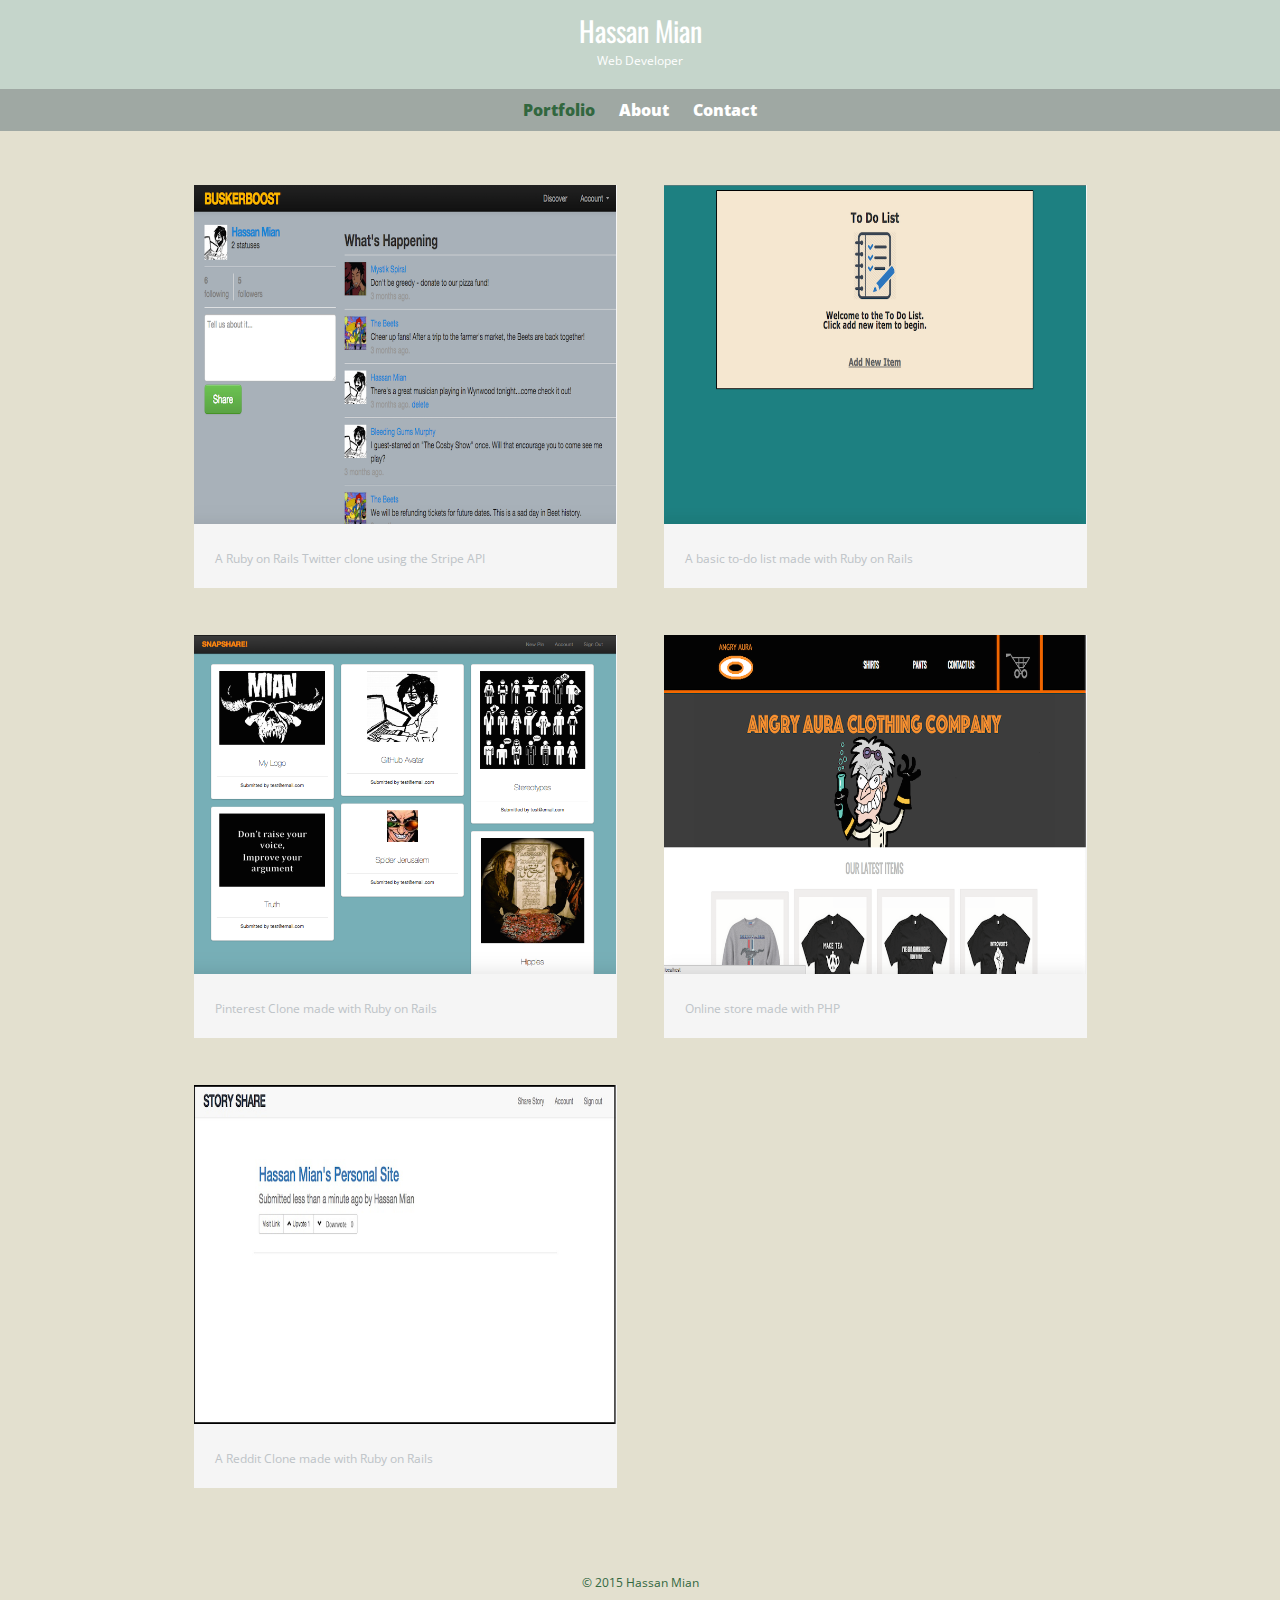
<file: How to Make a Website/index.html>
<!DOCTYPE html>
<html lang="en">
	<head>
		<meta charset="UTF-8">
		<meta name="viewport" content="width=device-width, initial-scale=1.0">
		<meta name="description" content="Hassan Mian's Portfolio Page">
		<meta name="author" content="Hassan Mian">
		<title>Hassan Mian | Web Developer</title>
		<!-- CSS stylesheets and Fonts -->
		<link href="css/normalize.css" rel="stylesheet" media="screen">
		<link href='https://fonts.googleapis.com/css?family=Open+Sans:400,400italic,700,700italic,800|Oswald' rel='stylesheet' type='text/css'>
		<link href="css/style.css" rel="stylesheet" media="screen">
	</head>
	<body>
		<header>
			<a href="index.html" id="logo">
				<h1>Hassan Mian</h1>
				<h2>Web Developer</h2>
			</a>
			<nav>
				<ul>
					<li><a href="index.html" class="selected">Portfolio</a></li>
					<li><a href="about.html">About</a></li>
					<li><a href="contact.html">Contact</a></li>
				</ul>
			</nav>
		</header>
		<div id="wrapper">
			<section>
				<ul id="gallery">
					<li>
						<img src="img/p1.jpg" alt="BuskerBoost">
						<p>A Ruby on Rails Twitter clone using the Stripe API</p>
					</li>
					<li>
						<img src="img/p2.jpg" alt="To Do List">
						<p>A basic to-do list made with Ruby on Rails</p>
					</li>
					<li>
						<img src="img/p3.jpg" alt="SnapShare">
						<p>Pinterest Clone made with Ruby on Rails</p>
					</li>
					<li>
						<img src="img/p5.jpg" alt="Angry Aura Clothing">
						<p>Online store made with PHP</p>
					</li>
					<li>
						<img src="img/p7.jpg" alt="Story Share">
						<p>A Reddit Clone made with Ruby on Rails</p>
					</li>
				</ul>
			</section>
			<footer>
				<p>&copy; 2015 Hassan Mian</p>
			</footer>
		</div>
	</body>
</html>
</file>
<file: How to Make a Website/css/style.css>
/******************************
GENERAL
*******************************/

body {
	font-family: 'Open Sans', sans-serif;
}

#wrapper {
	max-width: 940px;
	margin: 0 auto;
	padding: 0 5%;
}

a {
	text-decoration: none;
}

img {
	max-width: 100%;
}

/******************************
HEADING
*******************************/
header {
	float: left;
	margin: 0 0 30px 0;
	padding: 5px 0 0 0; 
	width: 100%;
}

#logo {
	text-align: center;
	margin: 0;
}

h1 {
	font-family: 'Oswald', sans-serif;
	margin: 15px 0;
	font-size: 1.75em;
	font-weight: normal;
	line-height: 0.8em;
}

h2 {
	font-size: 0.75em;
	margin: -5px 0 0;
	font-weight: normal;
}



/******************************
NAVIGATION
*******************************/
nav {
	text-align: center;
	padding: 10px 0;
	margin: 20px 0 0;
}

nav ul {
	list-style: none;
	margin: 0 10px;
	padding: 0;
}

nav li {
	display: inline-block;
}

nav a {
	font-weight: 800;
	padding: 15px 10px;
}
/******************************
FOOTER
*******************************/
footer {
	font-size: 0.75em;
	text-align: center;
	clear: both;
	padding-top: 50px;
	color: #32673f;
}

.social-icon {
	width: 20px;
	height: 20px;
	margin: 0 5px;
}

/******************************
PAGE PORTFOLIO
*******************************/

#gallery {
	margin: 0;
	padding: 0;
	list-style: none;
}

#gallery li {
	float: left;
	width: 45%;
	margin: 2.5%;
	background-color: #F5F5F5;
	color: #BDC3C7;
}

#gallery li p {
	margin: 0;
	padding: 5%;
	font-size: 0.75em;
	color: #BDC3C7;
}

/******************************
COLORS
*******************************/

/* Site Body */
body {
	background-color: #e3e0cf;
	color: #999999;
}

/* Header */
header {
	background: #c5d5cb;
	border-color: #e3e0cf;
}

/* Mobile Navigation */
nav {
	background: #9fa8a3;
}

h1, h2 {
	color: #ffffff;
}

/* Links */
a {
	color: #c5d5cb;
} 

/* Nav Links */
nav a, nav a:visited {
	color: #ffffff;
}

nav a.selected, nav a:hover {
	color: #32673f;
}
</file>
